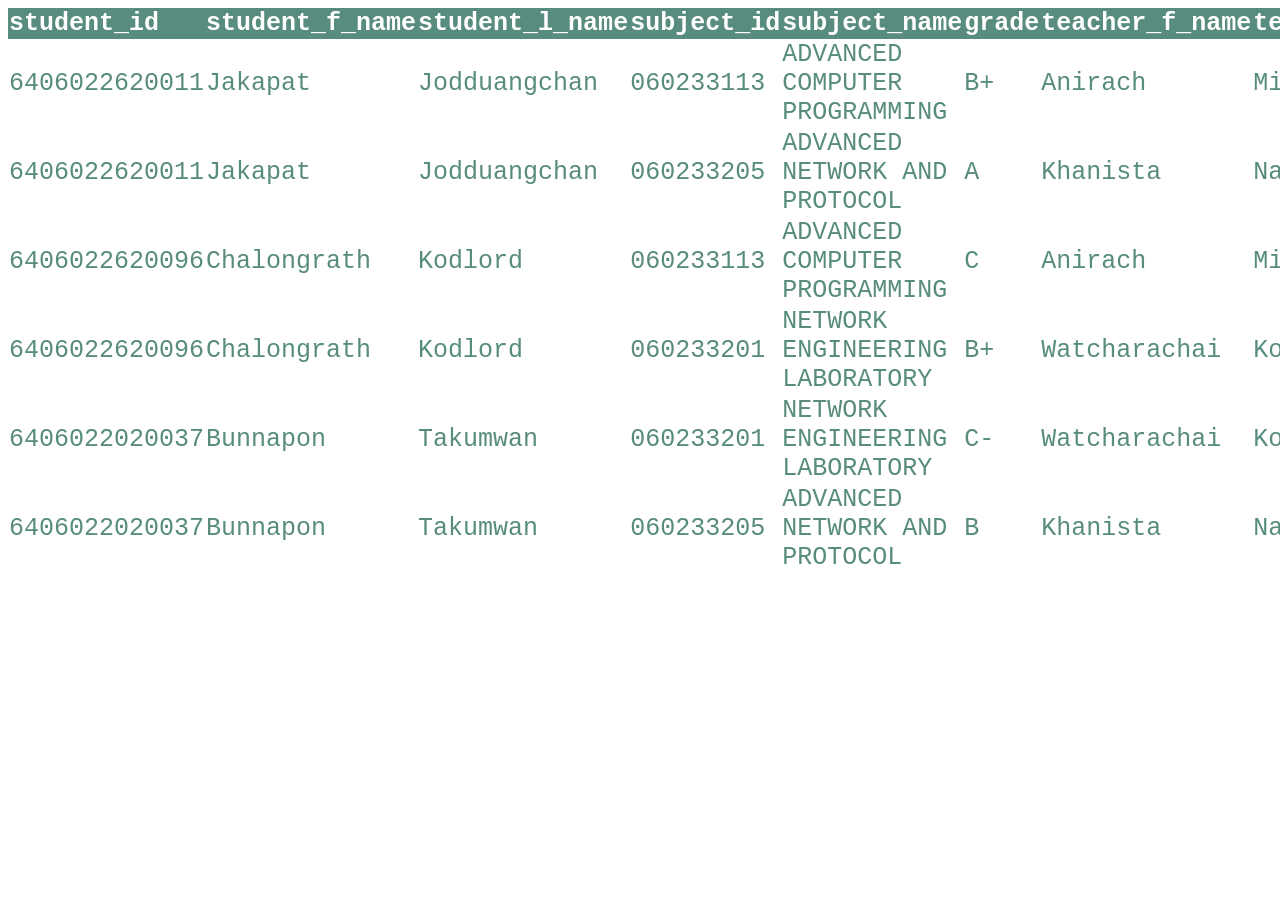
<file: HomeWork/ShowTable.html>
<!DOCTYPE html>
<html lang="en">
<head>
    <meta charset="UTF-8">
    <meta http-equiv="X-UA-Compatible" content="IE=edge">
    <meta name="viewport" content="width=device-width, initial-scale=1.0">
    <title>Table Show Select</title>
    <style>
        table {
            border-collapse: collapse;
            width: 100%;
            color: #588c7e;
            font-family: monospace;
            font-size: 25px;
            text-align: left;
        }
        th{
            background-color: #588c7e;
            color: white;
        }
    </style>
</head>
<body>
    <table>
        <tr>
            <th>student_id</th>
            <th>student_f_name</th>
            <th>student_l_name</th>
            <th>subject_id</th>
            <th>subject_name</th>
            <th>grade</th>
            <th>teacher_f_name</th>
            <th>teacher_l_name</th>
        </tr>
        <tr>
            <td>6406022620011</td>
            <td>Jakapat</td>
            <td>Jodduangchan</td>
            <td>060233113</td>
            <td>ADVANCED COMPUTER PROGRAMMING</td>
            <td>B+</td>
            <td>Anirach</td>
            <td>Mingkhwan</td>
        </tr>
        <tr>
            <td>6406022620011</td>
            <td>Jakapat</td>
            <td>Jodduangchan</td>
            <td>060233205</td>
            <td>ADVANCED NETWORK AND PROTOCOL</td>
            <td>A</td>
            <td>Khanista</td>
            <td>Namee</td>
        </tr>
        <tr>
            <td>6406022620096</td>
            <td>Chalongrath</td>
            <td>Kodlord</td>
            <td>060233113</td>
            <td>ADVANCED COMPUTER PROGRAMMING</td>
            <td>C</td>
            <td>Anirach</td>
            <td>Mingkhwan</td>
        </tr>
        <tr>
            <td>6406022620096</td>
            <td>Chalongrath</td>
            <td>Kodlord</td>
            <td>060233201</td>
            <td>NETWORK ENGINEERING LABORATORY</td>
            <td>B+</td>
            <td>Watcharachai</td>
            <td>Kongsiriwattana</td>
        </tr>
        <tr>
            <td>6406022020037</td>
            <td>Bunnapon</td>
            <td>Takumwan</td>
            <td>060233201</td>
            <td>NETWORK ENGINEERING LABORATORY</td>
            <td>C-</td>
            <td>Watcharachai</td>
            <td>Kongsiriwattana</td>
        </tr>
        <tr>
            <td>6406022020037</td>
            <td>Bunnapon</td>
            <td>Takumwan</td>
            <td>060233205</td>
            <td>ADVANCED NETWORK AND PROTOCOL</td>
            <td>B</td>
            <td>Khanista</td>
            <td>Namee</td>
        </tr>

    </table>
</body>
</html>
</file>
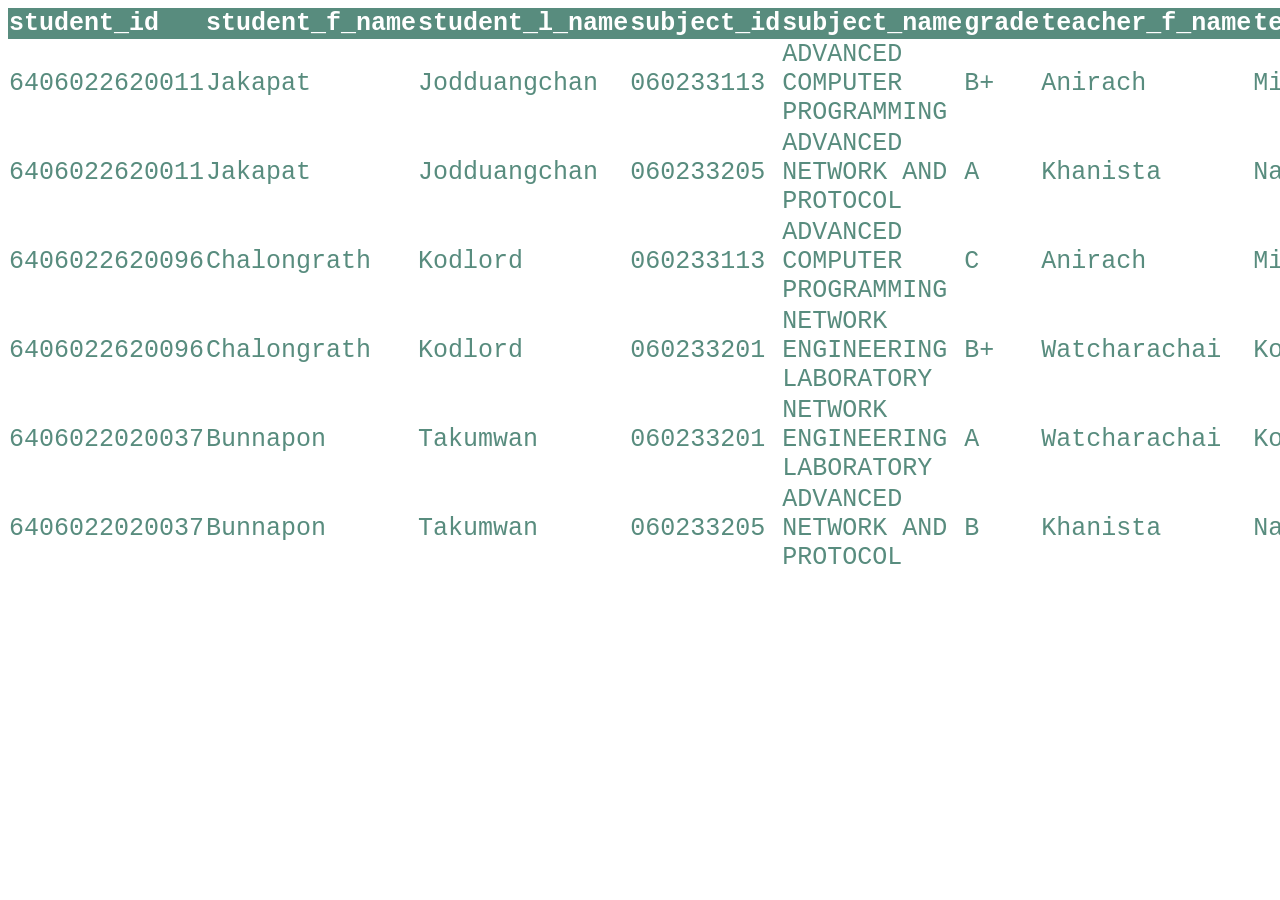
<file: HomeWork/templates/ShowTable.html>
<!DOCTYPE html>
<html lang="en">
<head>
    <meta charset="UTF-8">
    <meta http-equiv="X-UA-Compatible" content="IE=edge">
    <meta name="viewport" content="width=device-width, initial-scale=1.0">
    <title>Table Show Select</title>
    <style>
        table {
            border-collapse: collapse;
            width: 100%;
            color: #588c7e;
            font-family: monospace;
            font-size: 25px;
            text-align: left;
        }
        th{
            background-color: #588c7e;
            color: white;
        }
    </style>
</head>
<body>
    <table>
        <tr>
            <th>student_id</th>
            <th>student_f_name</th>
            <th>student_l_name</th>
            <th>subject_id</th>
            <th>subject_name</th>
            <th>grade</th>
            <th>teacher_f_name</th>
            <th>teacher_l_name</th>
        </tr>
        <tr>
            <td>6406022620011</td>
            <td>Jakapat</td>
            <td>Jodduangchan</td>
            <td>060233113</td>
            <td>ADVANCED COMPUTER PROGRAMMING</td>
            <td>B+</td>
            <td>Anirach</td>
            <td>Mingkhwan</td>
        </tr>
        <tr>
            <td>6406022620011</td>
            <td>Jakapat</td>
            <td>Jodduangchan</td>
            <td>060233205</td>
            <td>ADVANCED NETWORK AND PROTOCOL</td>
            <td>A</td>
            <td>Khanista</td>
            <td>Namee</td>
        </tr>
        <tr>
            <td>6406022620096</td>
            <td>Chalongrath</td>
            <td>Kodlord</td>
            <td>060233113</td>
            <td>ADVANCED COMPUTER PROGRAMMING</td>
            <td>C</td>
            <td>Anirach</td>
            <td>Mingkhwan</td>
        </tr>
        <tr>
            <td>6406022620096</td>
            <td>Chalongrath</td>
            <td>Kodlord</td>
            <td>060233201</td>
            <td>NETWORK ENGINEERING LABORATORY</td>
            <td>B+</td>
            <td>Watcharachai</td>
            <td>Kongsiriwattana</td>
        </tr>
        <tr>
            <td>6406022020037</td>
            <td>Bunnapon</td>
            <td>Takumwan</td>
            <td>060233201</td>
            <td>NETWORK ENGINEERING LABORATORY</td>
            <td>A</td>
            <td>Watcharachai</td>
            <td>Kongsiriwattana</td>
        </tr>
        <tr>
            <td>6406022020037</td>
            <td>Bunnapon</td>
            <td>Takumwan</td>
            <td>060233205</td>
            <td>ADVANCED NETWORK AND PROTOCOL</td>
            <td>B</td>
            <td>Khanista</td>
            <td>Namee</td>
        </tr>

    </table>
</body>
</html>
</file>
